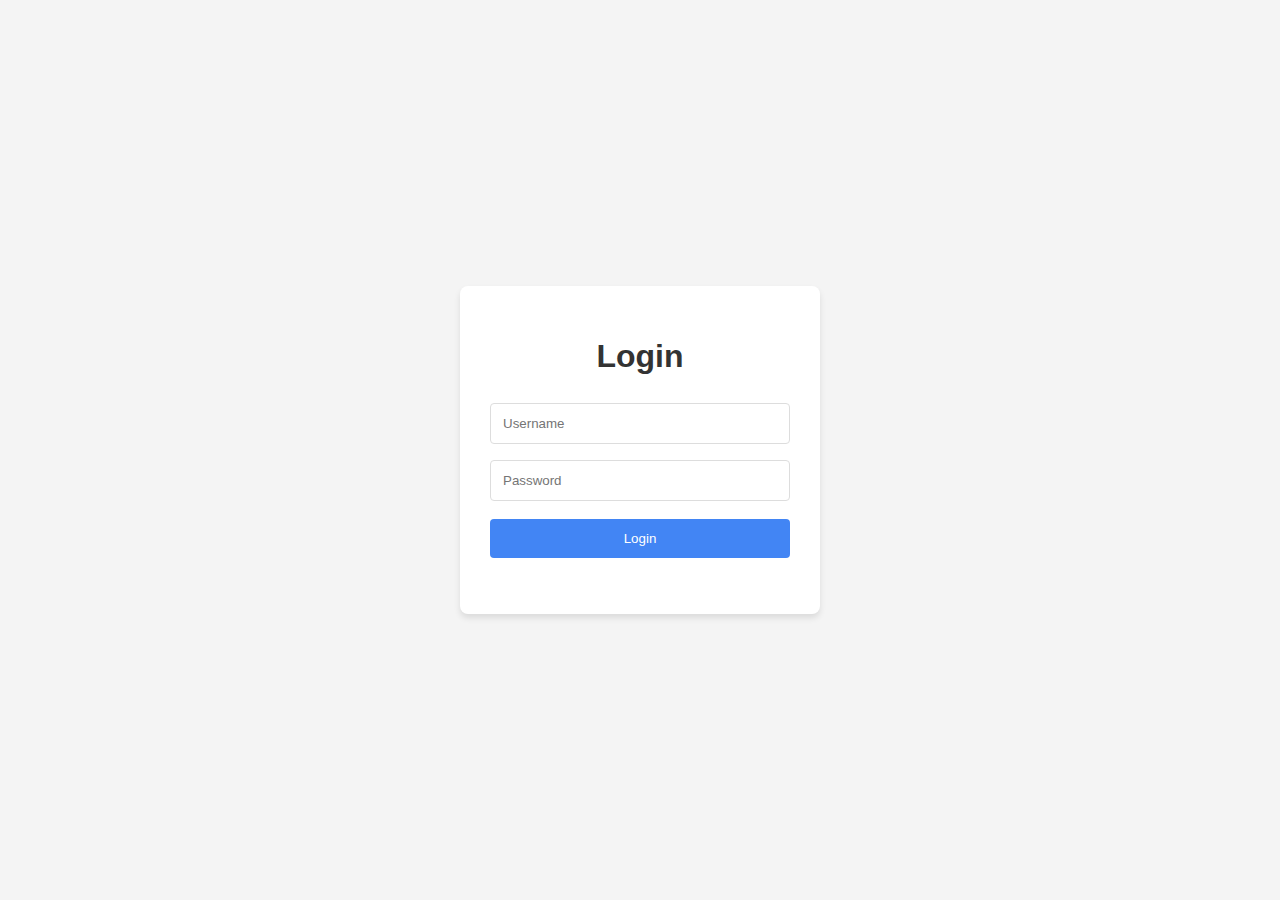
<file: index.html>
<!DOCTYPE html>
<html lang="en">
<head>
    <meta charset="UTF-8">
    <title>Login | To-Do App</title>
    <style>
        body {
            font-family: Arial, sans-serif;
            background-color: #f4f4f4;
            display: flex;
            justify-content: center;
            align-items: center;
            height: 100vh;
            margin: 0;
        }
        .app {
            background-color: #fff;
            padding: 30px;
            border-radius: 8px;
            box-shadow: 0 4px 6px rgba(0, 0, 0, 0.1);
            text-align: center;
            width: 300px;
        }
        h1 {
            margin-bottom: 20px;
            color: #333;
        }
        input[type="text"], input[type="password"] {
            width: 100%;
            padding: 12px;
            margin: 8px 0;
            border: 1px solid #ddd;
            border-radius: 4px;
            box-sizing: border-box;
        }
        button {
            width: 100%;
            padding: 12px;
            margin: 10px 0;
            background-color: #4285f4;
            color: white;
            border: none;
            border-radius: 4px;
            cursor: pointer;
        }
        button:hover {
            background-color: #357ae8;
        }
        .error {
            color: red;
            margin-top: 10px;
        }
    </style>
</head>
<body>
    <div class="app">
        <h1>Login</h1>
        <form id="login-form">
            <input type="text" id="username" placeholder="Username" required>
            <input type="password" id="password" placeholder="Password" required>
            <button type="submit">Login</button>
            <p id="login-error" class="error"></p>
        </form>
    </div>

    <script src="auth.js"></script>
</body>
</html>
</file>
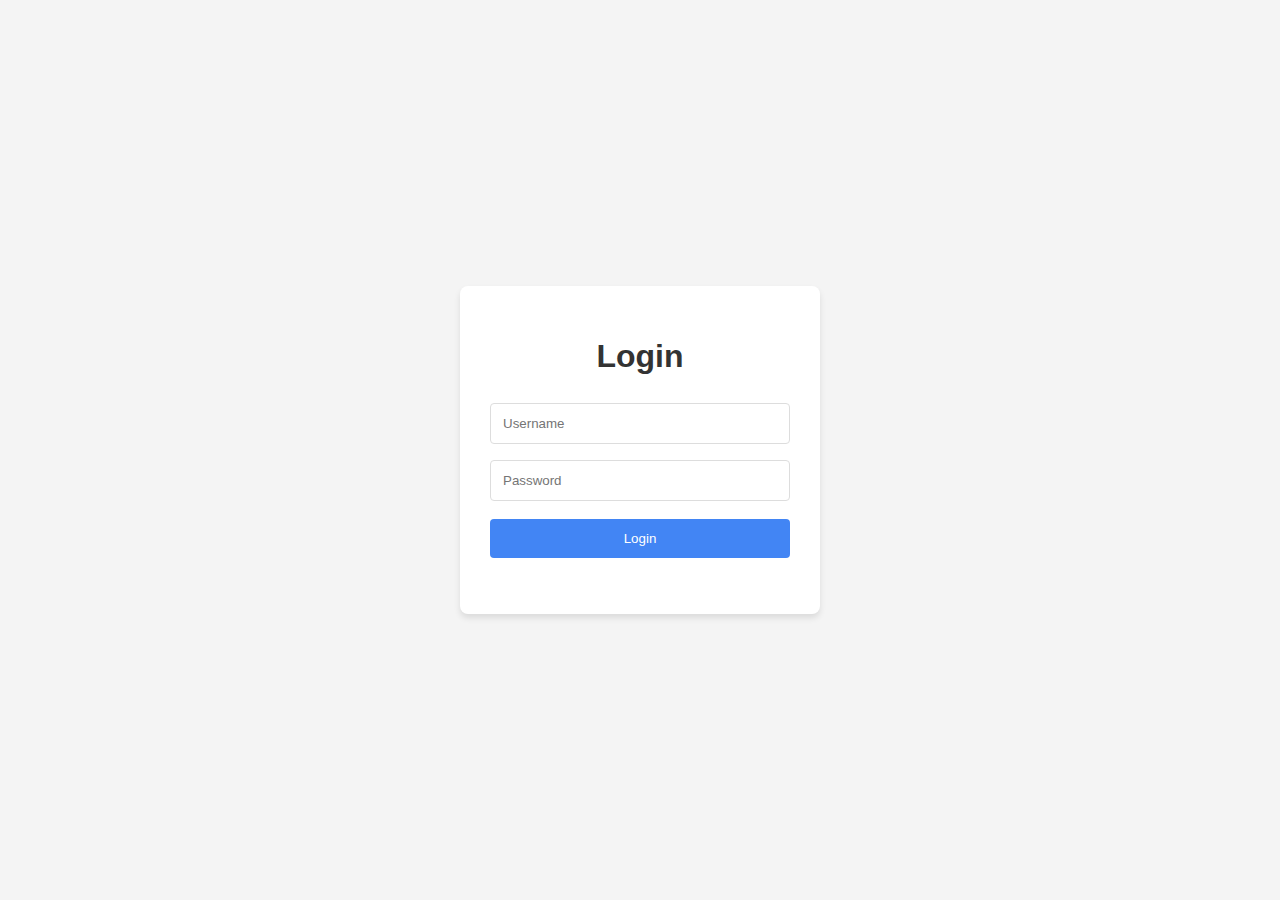
<file: dashboard.html>
<!DOCTYPE html>
<html lang="en">
<head>
    <meta charset="UTF-8">
    <title>Dashboard | To-Do App</title>
    <style>
        /* General Layout */
        body {
            font-family: Arial, sans-serif;
            background-color: #f4f4f4;
            display: flex;
            justify-content: center;
            align-items: center;
            height: 100vh;
            margin: 0;
        }
        .app {
            background-color: #fff;
            padding: 20px;
            border-radius: 10px;
            box-shadow: 0 4px 8px rgba(0, 0, 0, 0.1);
            width: 500px;
            max-height: 80vh;
            overflow-y: auto;
        }
        h1 {
            display: flex;
            justify-content: space-between;
            align-items: center;
            margin-bottom: 20px;
            color: #333;
        }
        .logout-btn {
            background-color: #d9534f;
            color: white;
            border: none;
            padding: 8px 12px;
            border-radius: 4px;
            cursor: pointer;
        }
        .logout-btn:hover {
            background-color: #c9302c;
        }

        /* Form Styling */
        #task-form input, #task-form select, #task-form textarea, #task-form button {
            width: 100%;
            margin-bottom: 10px;
            padding: 10px;
            border: 1px solid #ccc;
            border-radius: 5px;
        }
        #task-form button {
            background-color: #4285f4;
            color: white;
            border: none;
            cursor: pointer;
        }
        #task-form button:hover {
            background-color: #357ae8;
        }

        /* Filter Styling */
        .filter {
            margin-bottom: 20px;
        }
        .filter label {
            margin-right: 10px;
        }
        .filter select {
            padding: 5px;
            border-radius: 5px;
        }

        /* Task List Styling */
        #task-list {
            list-style-type: none;
            padding: 0;
        }
        #task-list li {
            background-color: #f9f9f9;
            margin-bottom: 10px;
            padding: 15px;
            border-radius: 8px;
            position: relative;
            display: flex;
            justify-content: space-between;
            align-items: center;
            box-shadow: 0 2px 4px rgba(0, 0, 0, 0.1);
        }
        #task-list li button {
            background-color: #d9534f;
            color: white;
            border: none;
            padding: 5px 10px;
            border-radius: 4px;
            cursor: pointer;
        }
        #task-list li button:hover {
            background-color: #c9302c;
        }
        .task-details {
            flex-grow: 1;
        }
        .task-category {
            font-size: 12px;
            color: #888;
        }
    </style>
</head>
<body>
    <div class="app">
        <h1>To-Do List 
            <button onclick="logout()" class="logout-btn">Logout</button>
        </h1>

        <form id="task-form">
            <input type="text" id="title" placeholder="Task Title" required>
            <select id="category" required>
                <option value="" disabled selected>Select Category</option>
                <option value="Work">Work</option>
                <option value="Personal">Personal</option>
                <option value="Shopping">Shopping</option>
            </select>
            <textarea id="description" placeholder="Description"></textarea>
            <button type="submit">Add Task</button>
        </form>

        <div class="filter">
            <label>Filter by Category:</label>
            <select id="filter-category">
                <option value="">All</option>
                <option value="Work">Work</option>
                <option value="Personal">Personal</option>
                <option value="Shopping">Shopping</option>
            </select>
        </div>

        <ul id="task-list">
            <!-- Example Task -->
            <li>
                <div class="task-details">
                    <strong>Example Task</strong>
                    <p class="task-category">Work</p>
                </div>
                <button onclick="removeTask(this)">Delete</button>
            </li>
        </ul>
    </div>

    <script src="auth.js"></script>
    <script src="script.js"></script>
</body>
</html>
</file>
